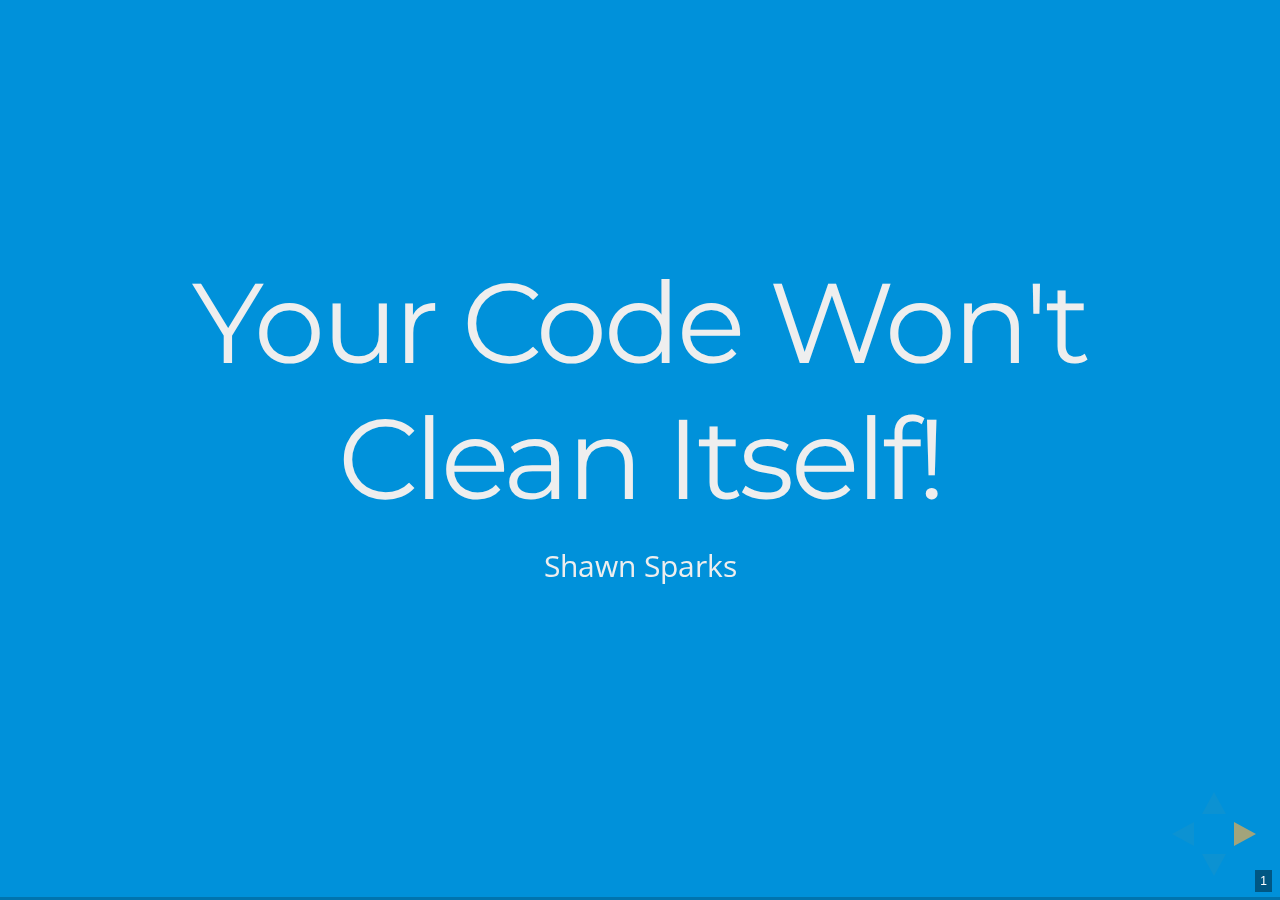
<file: it-forums/index.html>
<!doctype html>
<html lang="en">
    <head>
        <meta charset="utf-8">
        <title>Your Code Won't Clean Itself!</title>
        <meta name="author" content="Shawn Sparks">
        <link rel="stylesheet" href="reveal.js-3.2.0/css/reveal.css">
		<link rel="stylesheet" href="reveal.js-3.2.0/css/theme/night.css" id="theme">
        <!-- Code syntax highlighting -->
		<link rel="stylesheet" href="reveal.js-3.2.0/lib/css/qtcreator_dark.css">
        <style>
            body {
                background: #0091da;
            }

            .reveal pre code {
                max-height: none;
            }
        </style>
    </head>
    <body>
        <div class="reveal">
            <div class="slides">
                <section data-markdown data-separator="\n\n\n">
                    <script type="text/template">
                        # Your Code Won't Clean Itself!

                        Shawn Sparks


                        ## What's Clean Code?
                        <img src="code_quality.jpg">


                        ## What's Clean Code?
                        * Easy to Understand<!-- .element: class="fragment" data-fragment-index="1" -->
                        * Easy to Maintain<!-- .element: class="fragment" data-fragment-index="2" -->
                        * Testable<!-- .element: class="fragment" data-fragment-index="3" -->


                        ## Why Do We Care?
                        * 50-75% Life of Software is Maintenance [<sup>[1]</sup>](http://stackoverflow.com/questions/3477706/development-cost-versus-maintenance-cost)[<sup>[2]</sup>](http://programmers.stackexchange.com/questions/47991/where-is-this-from-originally-80-of-the-lifetime-cost-of-a-piece-of-softwa)
                        * Cost of Rewrites
                        * More time reading than writing (10:1 according to Uncle Bob)


                        ## Clean Code
                        ![mustang car](mustang.jpg)<!-- .element: style="margin-right: 1.0em; width: 48%;" -->
                        ![speed limit sign](speed_limit.png)

                        More like guidelines than rules


                        ### Guiding Questions
                        * Is this adding value?
                        * Will I understand this in 6 months?
                        * Can someone else understand this? (Ask someone else!)


                        ### Topics
                        * Names
                        * Comments
                        * Functions
                        * Conditionals
                        * Design


                        ### Names


                        #### Names
                        * Meaningful
                        * Pronounceable
                        * Enough to be Clear
                        * Nothing More
                        * Magic Literals


                        #### Meaningful Names
                        <pre><code class="JavaScript">
                            // bad
                            let array = [];

                            // good
                            let attendees = [];
                        </code></pre>


                        #### Pronounceable Names
                        <pre><code class="JavaScript">
                            // bad
                            let itFrms = this;

                            // good
                            let itForums = this;
                        </code></pre>


                        #### Concise Names
                        <pre><code class="JavaScript">
                            // bad
                            new GameProcessorComputationEngine();

                            // good
                            new GameEngine();
                        </code></pre>


                        #### Don't Get Fluffy
                        ![fluffy cat](fluffy_cat.jpg "courtesy of http://www.boredpanda.com/fluffy-cats-funny-animal-pics/")<!-- .element: style="max-height: 500px;" -->


                        #### Magic Literals
                        <pre><code class="JavaScript">
                            // magic literal
                            if( capacity === 100 ) {}

                            // good
                            const MAX_CAPACITY = 100;
                            if( capacity === MAX_CAPACITY ) {}
                        </code></pre>


                        ### Comments


                        #### Example 1
                        <pre><code class="JavaScript">
                            // add attendee
                            talk.addAttendee( 'Shawn' );
                        </code></pre>


                        #### Example 2
                        <pre><code class="JavaScript">
                            // add domains
                            template.add( 'google', 'https://www.google.com' );
                            template.add( 'yahoo', 'https://www.yahoo.com' );
                            template.add( 'phone', '555-5555' );
                        </code></pre>


                        #### Comments Gone Wrong
                        * Redundant
                        * Misleading or Out of Date
                        * Adding value?
                        * Do you really understand the problem?


                        #### Alternatives
                        * Better names
                        * Helper functions


                        ### Functions


                        #### Example 1
                        <pre><code class="JavaScript">
                            function takeLunchHour() {
                                prepareLunch();
                                eatLunch();
                            }

                            function prepareLunch() {
                                const bread = cabinets.getItem( 'bread' );
                                const meat = frig.getItem( 'turkey' );
                                const cheese = frig.getItem( 'cheese');
                                const condiment = frig.getItem( 'honey mustard' );
                                const sandwich = bread + meat + cheese + condiment;

                                const plate = cabinets.getItem( 'plate' );
                                plate.hold( sandwich );

                                const pan = sink.getItem( 'pan' );
                                wash( pan );
                                cabinets.addItem( pan );

                                const glass = cabinets.getItem( 'glass' );
                                glass.fill( sink.getWater() );
                            }
                        </code></pre>


                        #### Example 1 - Alternative
                        <pre><code class="JavaScript">
                            function takeLunchHour() {
                                clearSink();
                                prepareLunch();
                                eatLunch();
                            }

                            function clearSink() {
                                const pan = sink.getItem( 'pan' );
                                wash( pan );
                                cabinets.addItem( pan );
                            }

                            function prepareLunch() {
                                const sandwich = makeSandwich();
                                const plate = cabinets.getItem( 'plate' );
                                plate.hold( sandwich );

                                const glass = cabinets.getItem( 'glass' );
                                glass.fill( sink.getWater() );
                            }

                            function makeSandwich() {
                                const bread = cabinets.getItem( 'bread' );
                                const meat = frig.getItem( 'turkey' );
                                const cheese = frig.getItem( 'cheese');
                                const condiment = frig.getItem( 'honey mustard' );
                                const sandwich = bread + meat + cheese + condiment;
                                return sandwich;
                            }
                        </code></pre>


                        #### Example 2
                        <pre><code class="JavaScript">
                            function getOutput( phone, apiKey ) {
                                const errors = validateInputs( phone, apiKey );
                                if( errors ) {
                                    return new ErrorResponse();
                                }

                                trackUsage( apiKey );

                                return addVariablesToTemplate( phone );
                            }

                            function addVariablesToTemplate( phone ) {
                                const variables = new Map();
                                variables.add( 'google', 'https://www.google.com' );
                                variables.add( 'phone', phone );

                                try {
                                    const output = template.render( variables );
                                    return new SuccessResponse( output );
                                }
                                catch( error ) {
                                    return new ErrorResponse();
                                }
                            }
                        </code></pre>


                        #### Example 2 - Alternative
                        <pre><code class="JavaScript">
                            function getOutput( phone, apiKey ) {
                                const errors = validateInputs( phone, apiKey );
                                if( errors ) {
                                    return new ErrorResponse();
                                }

                                trackUsage( apiKey );

                                try {
                                    var output = processTemplate( phone );
                                    return new SuccessResponse( output );
                                }
                                catch( error ) {
                                    return new ErrorResponse( error );
                                }
                            }

                            function processTemplate( phone ) {
                                const variables = new Map();
                                variables.add( 'google', 'https://www.google.com' );
                                variables.add( 'phone', phone );

                                return template.render( variables );
                            }
                        </code></pre>


                        #### Length
                        * < 10 LOC
                        * [Function Decomposition](https://en.wikipedia.org/wiki/Decomposition_(computer_science&#41;)
                        * Helper Methods


                        #### Number of Parameters
                        * < 4
                        * [Builder Pattern](https://en.wikipedia.org/wiki/Builder_pattern)
                        * [Command Pattern](https://en.wikipedia.org/wiki/Command_pattern)


                        #### Do One Thing!
                        * [Single Responsibility Principle](https://en.wikipedia.org/wiki/Single_responsibility_principle)


                        #### DRY
                        * [Don't Repeat Yourself](https://en.wikipedia.org/wiki/Don%27t_repeat_yourself)


                        ### Conditionals


                        #### Example 1
                        <pre><code class="JavaScript">
                            const MAX_CAPACITY = 100;

                            function isMaxCapacity( capacity ) {
                                if( capacity === MAX_CAPACITY ) {
                                    return true;
                                }
                                else {
                                    return false;
                                }
                            }
                        </code></pre>

                        #### Alternative
                        <pre><code class="JavaScript">
                            const MAX_CAPACITY = 100;

                            function isMaxCapacity( capacity ) {
                                return capacity === MAX_CAPACITY;
                            }
                        </code></pre>


                        #### Example 2
                        <pre><code class="JavaScript">
                            if( (value !== null && value > 1000) || vipStatus ) {
                                //TODO do something
                            }
                        </code></pre>

                        #### Alternative
                        <pre><code class="JavaScript">
                            if( isPreferred() ) {
                                //TODO do something
                            }

                            function isPreferred() {
                                return (value !== null && value > 1000 ) || vipStatus;
                            }
                        </code></pre>


                        #### A Step Further
                        <pre><code class="JavaScript">
                            if( isPreferred() ) {
                                //TODO do something
                            }

                            function isPreferred() {
                                return hasLargeValue() || vipStatus;
                            }

                            function hasLargeValue() {
                                return value !== null && value > 1000;
                            }
                        </code></pre>


                        #### Example 3
                        <pre><code class="JavaScript">
                            if( command === 'run' ) {
                                run();
                            }
                            else if( command === 'pass' ) {
                                pass();
                            }
                        </code></pre>

                        #### Alternative
                        <pre><code class="JavaScript">
                            const commands = {
                                run: run,
                                pass: pass
                            };
                            commands[command]();
                        </code></pre>


                        #### Conditionals Recap
                        * Needed?
                        * Move complex rules to named functions


                        ### Design


                        #### Design
                        * Limit code mutability
                        * Limit scope


                        ## How to Keep Code Clean?


                        ### Boyscout Rule
                        "Leave the code cleaner than you found it"


                        ### Code Review
                        * Ask someone what they think
                        * Pull requests


                        ### Automated Tools
                        * Java
                            * Checkstyle
                            * PMD
                            * FindBugs
                        * JavaScript
                            * eslint
                        * Sonar


                        ### Eslint Rules
                        * no-magic-numbers
                        * no-unused-vars
                        * max-depth
                        * max-lines
                        * max-params
                        * max-statements
                        * comma-spacing
                        * [And more!](http://eslint.org/docs/rules/)


                        ## Summary
                        * Names Matter
                        * Functions should be short
                        * Functions should do one thing
                        * Boyscout Rule


                        ## References
                        ![clean code book](clean_code.jpg)<!-- .element: style="max-height: 400px;" -->

                        [Clean Code by Robert C. Martin](http://www.amazon.com/Clean-Code-Handbook-Software-Craftsmanship/dp/0132350882)


                        ## Additional Good Sources
                        * Martin Fowler
                            * [martinfowler.com](http://martinfowler.com)
                            * [@martinfowler](https://twitter.com/martinfowler)
                        * Uncle Bob (Robert C. Martin) - [@unclebobmartin](https://twitter.com/unclebobmartin)
                        * Kent Beck - [@KentBeck](https://twitter.com/KentBeck)
                        * [Design Patterns](http://www.amazon.com/Design-Patterns-Elements-Reusable-Object-Oriented/dp/0201633612) "Gang of Four Book"


                        ## Questions?
                    </script>
                </section>
            </div>
        </div>

        <script src="reveal.js-3.2.0/lib/js/head.min.js"></script>
        <script src="reveal.js-3.2.0/js/reveal.js"></script>
        <script type="text/javascript">
            Reveal.initialize(
                {
                    history: true,
                    minScale: 1,
                    maxScale: 1,
                    slideNumber: true,
                    dependencies: [
                        { src: 'reveal.js-3.2.0/plugin/markdown/marked.js' },
                        { src: 'reveal.js-3.2.0/plugin/markdown/markdown.js' },
                        {
                            src: 'reveal.js-3.2.0/plugin/highlight/highlight.js',
                            async: true,
                            callback: function() { hljs.initHighlightingOnLoad(); }
                        },
                        { src: 'reveal.js-3.2.0/plugin/zoom-js/zoom.js', async: true }
                    ]
                }
            );
        </script>
    </body>
</html>
</file>
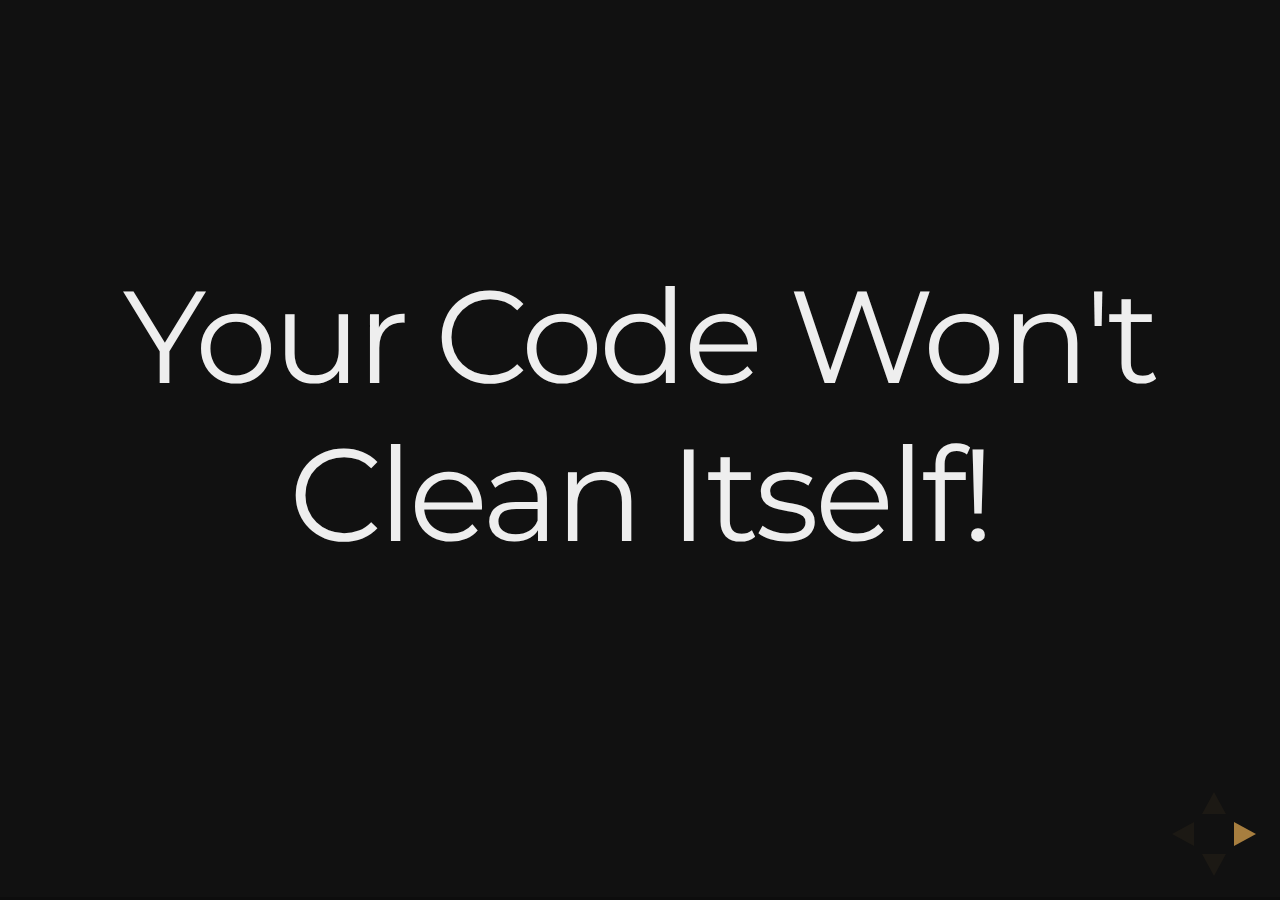
<file: prairie-code/index.html>
<!doctype html>
<html lang="en">
    <head>
        <meta charset="utf-8">
        <title>Your Code Won't Clean Itself!</title>
        <meta name="author" content="Shawn Sparks">
        <link rel="stylesheet" href="reveal.js-3.2.0/css/reveal.css">
		<link rel="stylesheet" href="reveal.js-3.2.0/css/theme/night.css" id="theme">
        <!-- Code syntax highlighting -->
		<link rel="stylesheet" href="reveal.js-3.2.0/lib/css/qtcreator_dark.css">
        <style>
            .reveal pre code {
                max-height: none;
            }
        </style>
    </head>
    <body>
        <div class="reveal">
            <div class="slides">
                <section data-markdown data-separator="\n\n\n">
                    <script type="text/template">
                        # Your Code Won't Clean Itself!


                        ## Who Am I?
                        Shawn Sparks<br/>
                        [@marshmellow1328](https://twitter.com/marshmellow1328)<br/>
                        https://github.com/marshmellow1328

                        https://marshmellow1328.github.io/clean-code/


                        ### My Formal Background
                        * UNI Graduate 2009
                            * Computer Science
                            * History
                        * Principal Financial Group
                            * Java Developer
                            * Architect


                        ### My Fun Background
                        * LAMP Past
                        * Docker + MEAN Stack
                        * Hackathons


                        ## What's Clean Code?
                        <img src="code_quality.jpg">


                        ## What's Clean Code?
                        * Easy to Understand<!-- .element: class="fragment" data-fragment-index="1" -->
                        * Easy to Maintain<!-- .element: class="fragment" data-fragment-index="2" -->
                        * Testable<!-- .element: class="fragment" data-fragment-index="3" -->


                        ## Why Do We Care?
                        * 50-75% Life of Software is Maintenance [<sup>[1]</sup>](http://stackoverflow.com/questions/3477706/development-cost-versus-maintenance-cost)[<sup>[2]</sup>](http://programmers.stackexchange.com/questions/47991/where-is-this-from-originally-80-of-the-lifetime-cost-of-a-piece-of-softwa)
                        * Cost of Rewrites
                        * More time reading than writing (10:1 according to Uncle Bob)


                        ## Clean Code
                        ![mustang car](mustang.jpg)<!-- .element: style="margin-right: 1.0em; width: 48%;" -->
                        ![speed limit sign](speed_limit.png)

                        More like guidelines than rules


                        ### Guiding Questions
                        * Is this adding value?
                        * Will I understand this in 6 months?
                        * Can someone else understand this? (Ask someone else!)


                        ### Topics
                        * Names
                        * Comments
                        * Functions
                        * Conditionals
                        * Design


                        ### Names


                        #### Names
                        * Meaningful
                        * Pronounceable
                        * Enough to be Clear
                        * Nothing More
                        * Magic Literals


                        #### Meaningful Names
                        <pre><code class="JavaScript">
                            // bad
                            let arr = [];

                            // good
                            let attendees = [];
                        </code></pre>


                        #### Pronounceable Names
                        <pre><code class="JavaScript">
                            // bad
                            let prrCdTlk = this;

                            // good
                            let prairieCodeTalk = this;
                        </code></pre>


                        #### Concise Names
                        <pre><code class="JavaScript">
                            // bad
                            new GameProcessorComputationEngine();

                            // good
                            new GameEngine();
                        </code></pre>


                        #### Don't Get Fluffy
                        ![fluffy cat](fluffy_cat.jpg "courtesy of http://www.boredpanda.com/fluffy-cats-funny-animal-pics/")


                        #### Magic Literals
                        <pre><code class="JavaScript">
                            // magic literal
                            if( capacity === 100 ) {}

                            // good
                            let MAX_CAPACITY = 100;
                            if( capacity === MAX_CAPACITY ) {}
                        </code></pre>


                        ### Comments


                        #### Example 1
                        <pre><code class="JavaScript">
                            // add attendee
                            talk.addAttendee( 'Shawn' );
                        </code></pre>


                        #### Example 2
                        <pre><code class="JavaScript">
                            // add domains
                            template.add( 'google', 'https://www.google.com' );
                            template.add( 'yahoo', 'https://www.yahoo.com' );
                            template.add( 'phone', '555-5555' );
                        </code></pre>


                        #### Comments Gone Wrong
                        * Redundant
                        * Misleading or Out of Date
                        * Adding value?
                        * Do you really understand the problem?


                        #### Alternatives
                        * Better names
                        * Helper functions


                        ### Functions


                        #### Example 1
                        <pre><code class="JavaScript">
                            function takeLunchHour() {
                                prepareLunch();
                                eatLunch();
                            }

                            function prepareLunch() {
                                var bread = cabinets.getItem( 'bread' );
                                var meat = frig.getItem( 'turkey' );
                                var cheese = frig.getItem( 'cheese');
                                var condiment = frig.getItem( 'honey mustard' );
                                var sandwich = bread + meat + cheese + condiment;

                                var plate = cabinets.getItem( 'plate' );
                                plate.hold( sandwich );

                                var pan = sink.getItem( 'pan' );
                                wash( pan );
                                cabinets.addItem( pan );

                                var glass = cabinets.getItem( 'glass' );
                                glass.fill( sink.getWater() );
                            }
                        </code></pre>


                        #### Example 1 - Alternative
                        <pre><code class="JavaScript">
                            function takeLunchHour() {
                                clearSink();
                                prepareLunch();
                                eatLunch();
                            }

                            function clearSink() {
                                var pan = sink.getItem( 'pan' );
                                wash( pan );
                                cabinets.addItem( pan );
                            }

                            function prepareLunch() {
                                var sandwich = makeSandwich();
                                var plate = cabinets.getItem( 'plate' );
                                plate.hold( sandwich );

                                var glass = cabinets.getItem( 'glass' );
                                glass.fill( sink.getWater() );
                            }

                            function makeSandwich() {
                                var bread = cabinets.getItem( 'bread' );
                                var meat = frig.getItem( 'turkey' );
                                var cheese = frig.getItem( 'cheese');
                                var condiment = frig.getItem( 'honey mustard' );
                                var sandwich = bread + meat + cheese + condiment;
                                return sandwich;
                            }
                        </code></pre>


                        #### Example 2
                        <pre><code class="JavaScript">
                            function getOutput( phone, apiKey ) {
                                var errors = validateInputs( phone, apiKey );
                                if( errors ) {
                                    return new ErrorResponse();
                                }

                                trackUsage( apiKey );

                                return addVariablesToTemplate( phone );
                            }

                            function addVariablesToTemplate( phone ) {
                                var variables = new Map();
                                variables.add( 'google', 'https://www.google.com' );
                                variables.add( 'phone', phone );

                                try {
                                    var output = template.render( variables );
                                    return new SuccessResponse( output );
                                }
                                catch( error ) {
                                    return new ErrorResponse();
                                }
                            }
                        </code></pre>


                        #### Example 2 - Alternative
                        <pre><code class="JavaScript">
                            function getOutput( phone, apiKey ) {
                                var errors = validateInputs( phone, apiKey );
                                if( errors ) {
                                    return new ErrorResponse();
                                }

                                trackUsage( apiKey );

                                try {
                                    var output = processTemplate( phone );
                                    return new SuccessResponse( output );
                                }
                                catch( error ) {
                                    return new ErrorResponse( error );
                                }
                            }

                            function processTemplate( phone ) {
                                var variables = new Map();
                                variables.add( 'google', 'https://www.google.com' );
                                variables.add( 'phone', phone );

                                return template.render( variables );
                            }
                        </code></pre>


                        #### Length
                        * < 10 LOC
                        * [Function Decomposition](https://en.wikipedia.org/wiki/Decomposition_(computer_science&#41;)
                        * Helper Methods


                        #### Number of Parameters
                        * < 4
                        * [Builder Pattern](https://en.wikipedia.org/wiki/Builder_pattern)
                        * [Command Pattern](https://en.wikipedia.org/wiki/Command_pattern)


                        #### Do One Thing!
                        * [Single Responsibility Principle](https://en.wikipedia.org/wiki/Single_responsibility_principle)


                        #### DRY
                        * [Don't Repeat Yourself](https://en.wikipedia.org/wiki/Don%27t_repeat_yourself)


                        ### Conditionals


                        #### Example 1
                        <pre><code class="JavaScript">
                            const MAX_CAPACITY = 100;

                            function isMaxCapacity( capacity ) {
                                if( capacity === MAX_CAPACITY ) {
                                    return true;
                                }
                                else {
                                    return false;
                                }
                            }
                        </code></pre>

                        #### Alternative
                        <pre><code class="JavaScript">
                            const MAX_CAPACITY = 100;

                            function isMaxCapacity( capacity ) {
                                return capacity === MAX_CAPACITY;
                            }
                        </code></pre>


                        #### Example 2
                        <pre><code class="JavaScript">
                            if( (value !== null && value > 1000) || vipStatus ) {
                                //TODO do something
                            }
                        </code></pre>

                        #### Alternative
                        <pre><code class="JavaScript">
                            if( isPreferred() ) {
                                //TODO do something
                            }

                            function isPreferred() {
                                return (value !== null && value > 1000 ) || vipStatus;
                            }
                        </code></pre>

                        #### Another Alternative
                        <pre><code class="JavaScript">
                            if( isPreferred() ) {
                                //TODO do something
                            }

                            function isPreferred() {
                                return hasLargeValue() || vipStatus;
                            }

                            function hasLargeValue() {
                                return value !== null && value > 1000;
                            }
                        </code></pre>


                        #### Example 3
                        <pre><code class="JavaScript">
                            if( command === 'run' ) {
                                run();
                            }
                            else if( command === 'pass' ) {
                                pass();
                            }
                        </code></pre>

                        #### Alternative
                        <pre><code class="JavaScript">
                            let commands = {
                                run: run,
                                pass: pass
                            };
                            commands[command]();
                        </code></pre>


                        #### Conditionals Recap
                        * Needed?
                        * Move complex rules to named functions


                        ### Design


                        #### Design
                        * Limit code mutability
                        * Limit scope


                        ## How to Keep Code Clean?


                        ### Boyscout Rule
                        "Leave the code cleaner than you found it"


                        ### Code Review
                        * Ask someone what they think
                        * Pull requests


                        ### Automated Tools
                        * Java
                            * Checkstyle
                            * PMD
                            * FindBugs
                        * JavaScript
                            * eslint
                        * Sonar


                        ### Eslint Rules
                        * no-magic-numbers
                        * no-unused-vars
                        * max-depth
                        * max-lines
                        * max-params
                        * max-statements
                        * comma-spacing
                        * [And more!](http://eslint.org/docs/rules/)


                        ## Summary
                        * Names Matter
                        * Functions should be short
                        * Functions should do one thing
                        * Boyscout Rule


                        ## References
                        <img src="clean_code.jpg"><br>
                        [Clean Code by Robert C. Martin](http://www.amazon.com/Clean-Code-Handbook-Software-Craftsmanship/dp/0132350882)


                        ## Additional Good Sources
                        * Martin Fowler
                            * [martinfowler.com](http://martinfowler.com)
                            * [@martinfowler](https://twitter.com/martinfowler)
                        * Uncle Bob (Robert C. Martin) - [@unclebobmartin](https://twitter.com/unclebobmartin)
                        * Kent Beck - [@KentBeck](https://twitter.com/KentBeck)
                        * [Design Patterns](http://www.amazon.com/Design-Patterns-Elements-Reusable-Object-Oriented/dp/0201633612) "Gang of Four Book"


                        ## Questions?
                    </script>
                </section>
            </div>
        </div>

        <script src="reveal.js-3.2.0/lib/js/head.min.js"></script>
        <script src="reveal.js-3.2.0/js/reveal.js"></script>
        <script type="text/javascript">
            Reveal.initialize(
                {
                    history: true,
                    dependencies: [
                        { src: 'reveal.js-3.2.0/plugin/markdown/marked.js' },
                        { src: 'reveal.js-3.2.0/plugin/markdown/markdown.js' },
                        {
                            src: 'reveal.js-3.2.0/plugin/highlight/highlight.js',
                            async: true,
                            callback: function() { hljs.initHighlightingOnLoad(); }
                        }
                    ]
                }
            );
        </script>
    </body>
</html>
</file>
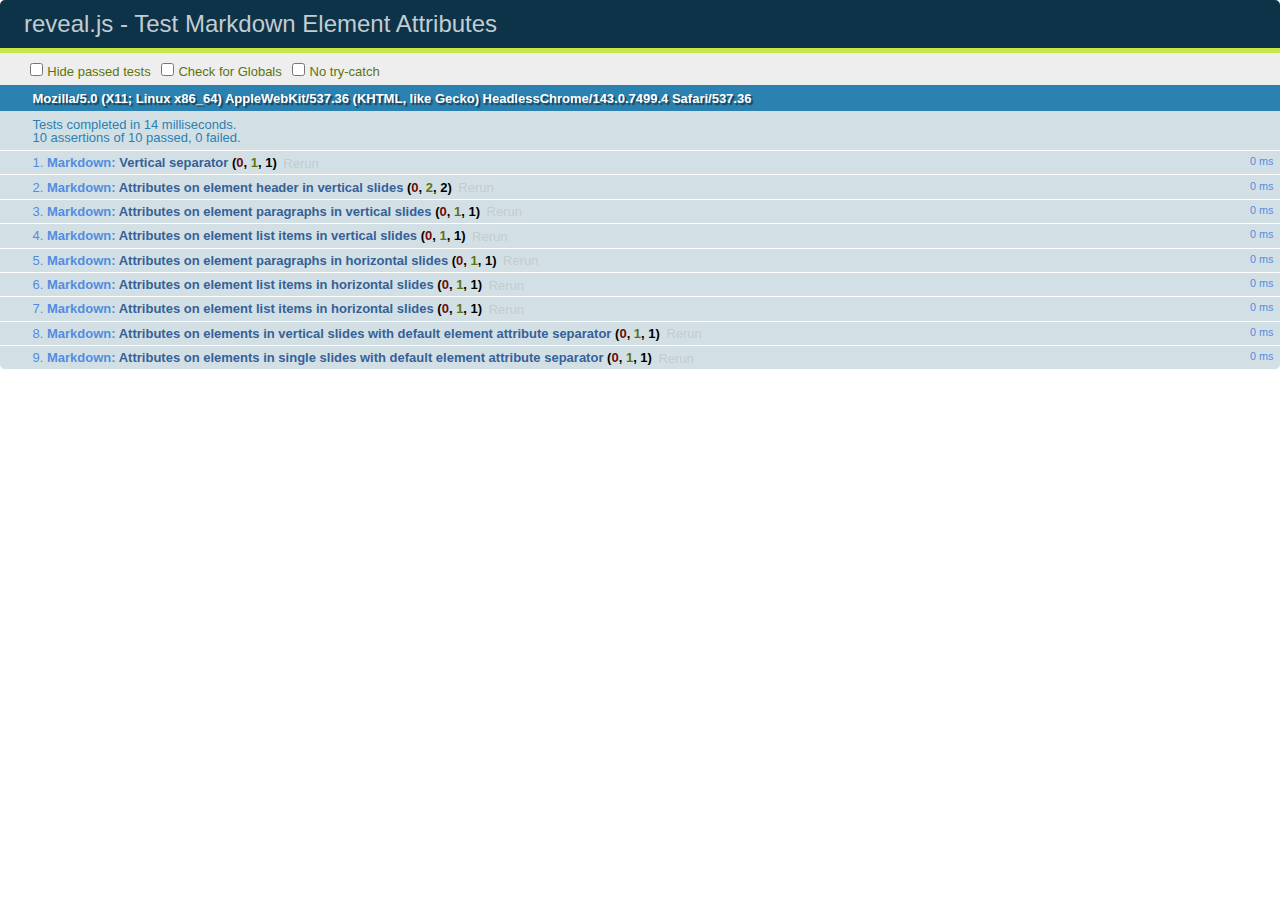
<file: reveal.js-3.2.0/test/test-markdown-element-attributes.html>
<!doctype html>
<html lang="en">

	<head>
		<meta charset="utf-8">

		<title>reveal.js - Test Markdown Element Attributes</title>

		<link rel="stylesheet" href="../css/reveal.css">
		<link rel="stylesheet" href="qunit-1.12.0.css">
	</head>

	<body style="overflow: auto;">

		<div id="qunit"></div>
		<div id="qunit-fixture"></div>

		<div class="reveal" style="display: none;">

			<div class="slides">

				<!-- <section data-markdown="example.md" data-separator="^\n\n\n" data-separator-vertical="^\n\n"></section> -->

				<!-- Slides are separated by newline + three dashes + newline, vertical slides identical but two dashes -->
				<section data-markdown data-separator="^\n---\n$" data-separator-vertical="^\n--\n$" data-element-attributes="{_\s*?([^}]+?)}">>
					<script type="text/template">
						## Slide 1.1
						<!-- {_class="fragment fade-out" data-fragment-index="1"} -->

						--

						## Slide 1.2
						<!-- {_class="fragment shrink"} -->

						Paragraph 1
						<!-- {_class="fragment grow"} -->

						Paragraph 2
						<!-- {_class="fragment grow"} -->

						- list item 1 <!-- {_class="fragment grow"} -->
						- list item 2 <!-- {_class="fragment grow"} -->
						- list item 3 <!-- {_class="fragment grow"} -->


						---

						## Slide 2


						Paragraph 1.2  
						multi-line <!-- {_class="fragment highlight-red"} -->

						Paragraph 2.2 <!-- {_class="fragment highlight-red"} -->

						Paragraph 2.3 <!-- {_class="fragment highlight-red"} -->

						Paragraph 2.4 <!-- {_class="fragment highlight-red"} -->

						- list item 1 <!-- {_class="fragment highlight-green"} -->
						- list item 2<!-- {_class="fragment highlight-green"} -->
						- list item 3<!-- {_class="fragment highlight-green"} -->
						- list item 4
						<!-- {_class="fragment highlight-green"} -->
						- list item 5<!-- {_class="fragment highlight-green"} -->

						Test

						![Example Picture](examples/assets/image2.png)
						<!-- {_class="reveal stretch"} -->

					</script>
				</section>



				<section 	data-markdown data-separator="^\n\n\n"
									data-separator-vertical="^\n\n"
									data-separator-notes="^Note:"
									data-charset="utf-8">
					<script type="text/template">
						# Test attributes in Markdown with default separator
						## Slide 1 Def <!-- .element: class="fragment highlight-red" data-fragment-index="1" -->


						## Slide 2 Def
						<!-- .element: class="fragment highlight-red" -->

					</script>
				</section>

				<section data-markdown>
				  <script type="text/template">
					## Hello world
					A paragraph
					<!-- .element: class="fragment highlight-blue" -->
				  </script>
				</section>

				<section data-markdown>
				  <script type="text/template">
					## Hello world

					Multiple  
					Line
					<!-- .element: class="fragment highlight-blue" -->
				  </script>
				</section>

				<section data-markdown>
				  <script type="text/template">
					## Hello world

					Test<!-- .element: class="fragment highlight-blue" -->

					More Test
				  </script>
				</section>


			</div>

		</div>

		<script src="../lib/js/head.min.js"></script>
		<script src="../js/reveal.js"></script>
		<script src="../plugin/markdown/marked.js"></script>
		<script src="../plugin/markdown/markdown.js"></script>
		<script src="qunit-1.12.0.js"></script>

		<script src="test-markdown-element-attributes.js"></script>

	</body>
</html>
</file>
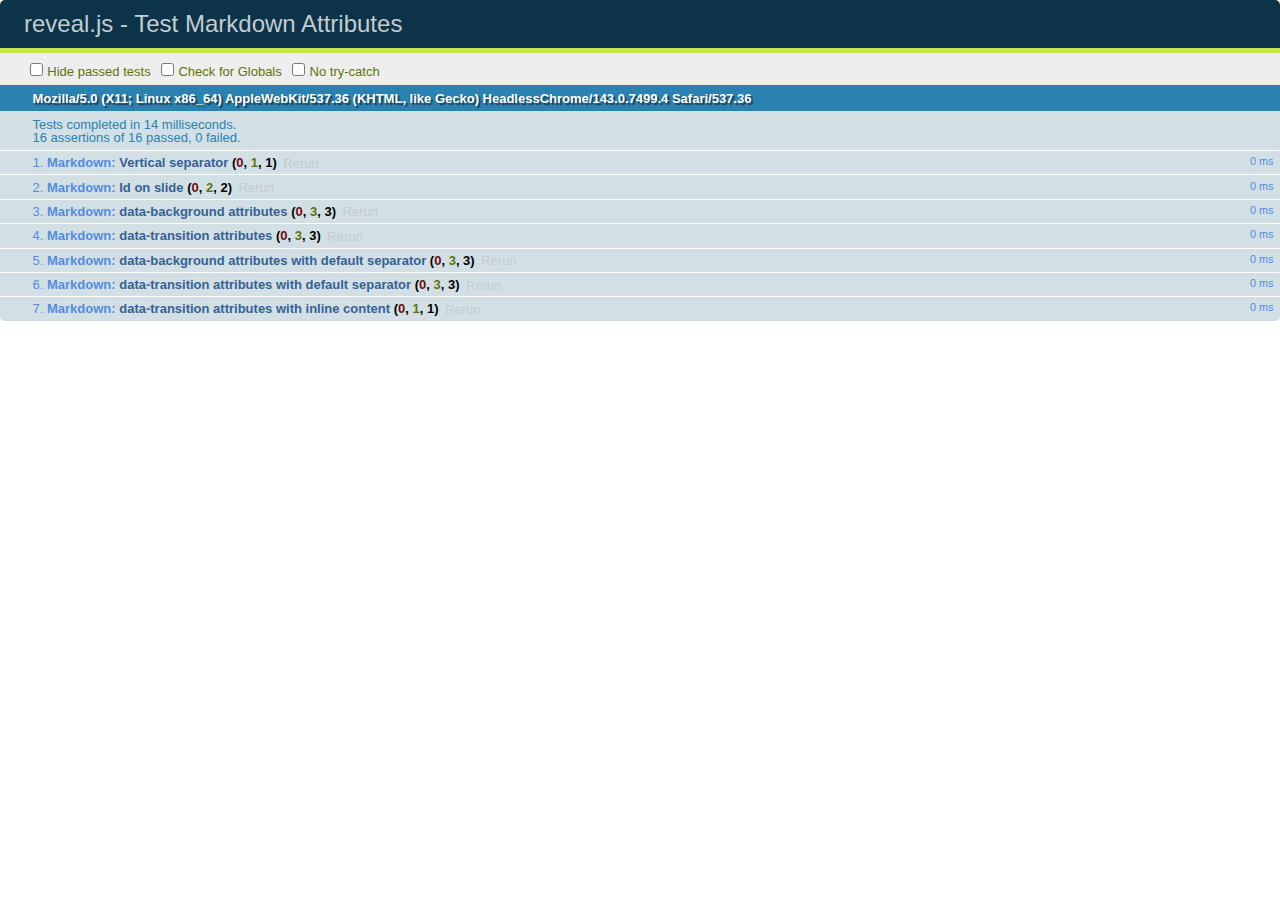
<file: reveal.js-3.2.0/test/test-markdown-slide-attributes.html>
<!doctype html>
<html lang="en">

	<head>
		<meta charset="utf-8">

		<title>reveal.js - Test Markdown Attributes</title>

		<link rel="stylesheet" href="../css/reveal.css">
		<link rel="stylesheet" href="qunit-1.12.0.css">
	</head>

	<body style="overflow: auto;">

		<div id="qunit"></div>
		<div id="qunit-fixture"></div>

		<div class="reveal" style="display: none;">

			<div class="slides">

				<!-- <section data-markdown="example.md" data-separator="^\n\n\n" data-separator-vertical="^\n\n"></section> -->

				<!-- Slides are separated by three lines, vertical slides by two lines, attributes are one any line starting with (spaces and) two dashes -->
				<section 	data-markdown data-separator="^\n\n\n"
									data-separator-vertical="^\n\n"
									data-separator-notes="^Note:"
									data-attributes="--\s(.*?)$"
									data-charset="utf-8">
					<script type="text/template">
						# Test attributes in Markdown
						## Slide 1



						## Slide 2
						<!-- -- id="slide2" data-transition="zoom" data-background="#A0C66B" -->


						## Slide 2.1
						<!-- -- data-background="#ff0000" data-transition="fade" -->


						## Slide 2.2
						[Link to Slide2](#/slide2)



						## Slide 3
						<!-- -- data-transition="zoom" data-background="#C6916B" -->



						## Slide 4
					</script>
				</section>

				<section 	data-markdown data-separator="^\n\n\n"
									data-separator-vertical="^\n\n"
									data-separator-notes="^Note:"
									data-charset="utf-8">
					<script type="text/template">
						# Test attributes in Markdown with default separator
						## Slide 1 Def



						## Slide 2 Def
						<!-- .slide: id="slide2def" data-transition="concave" data-background="#A7C66B" -->


						## Slide 2.1 Def
						<!-- .slide: data-background="#f70000" data-transition="page" -->


						## Slide 2.2 Def
						[Link to Slide2](#/slide2def)



						## Slide 3 Def
						<!-- .slide: data-transition="concave" data-background="#C7916B" -->



						## Slide 4
					</script>
				</section>

				<section data-markdown>
					<script type="text/template">
						<!-- .slide: data-background="#ff0000" -->
						## Hello world
					</script>
				</section>

				<section data-markdown>
					<script type="text/template">
						## Hello world
						<!-- .slide: data-background="#ff0000" -->
					</script>
				</section>

				<section data-markdown>
					<script type="text/template">
						## Hello world

						Test
						<!-- .slide: data-background="#ff0000" -->

						More Test
					</script>
				</section>

			</div>

		</div>

		<script src="../lib/js/head.min.js"></script>
		<script src="../js/reveal.js"></script>
		<script src="../plugin/markdown/marked.js"></script>
		<script src="../plugin/markdown/markdown.js"></script>
		<script src="qunit-1.12.0.js"></script>

		<script src="test-markdown-slide-attributes.js"></script>

	</body>
</html>
</file>
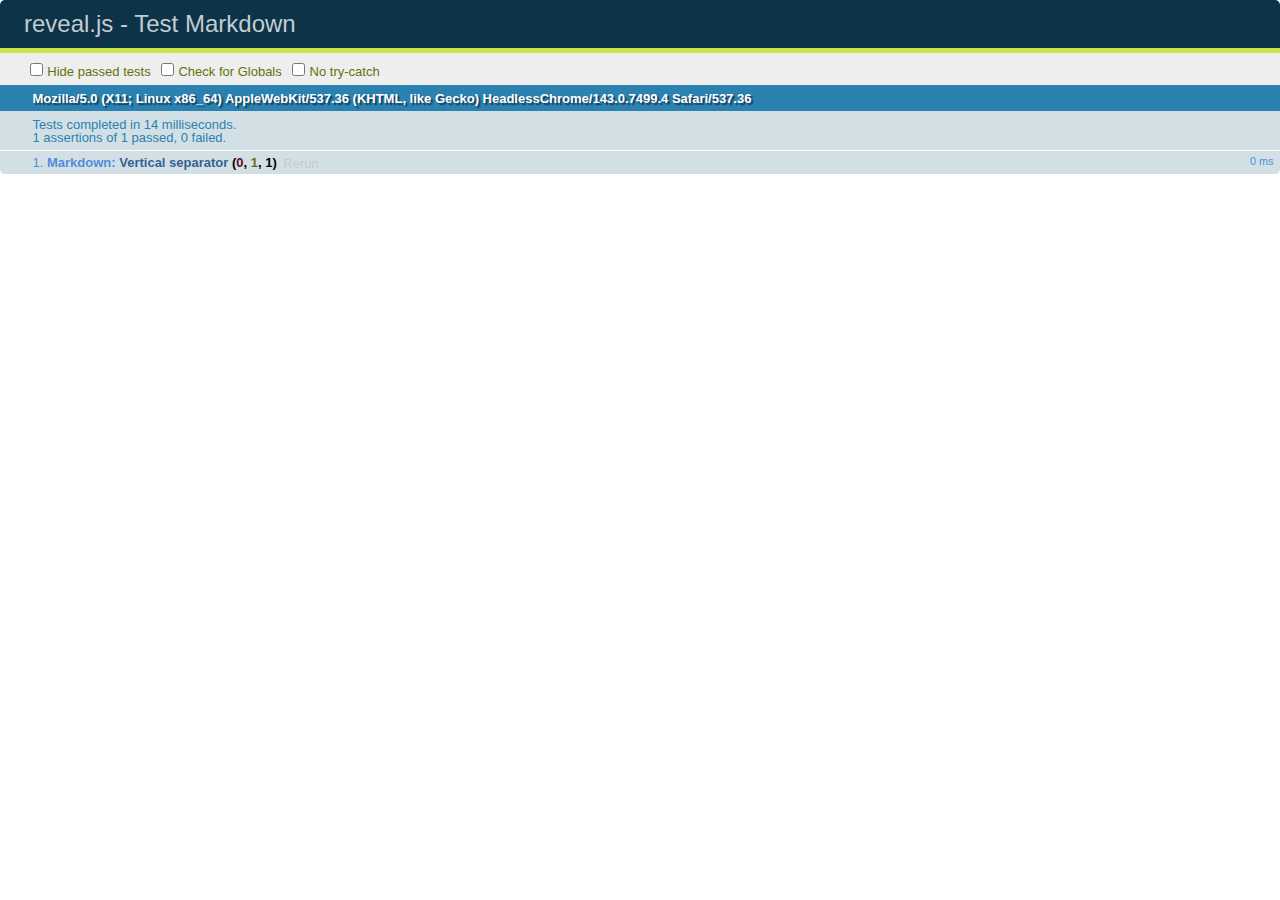
<file: reveal.js-3.2.0/test/test-markdown.html>
<!doctype html>
<html lang="en">

	<head>
		<meta charset="utf-8">

		<title>reveal.js - Test Markdown</title>

		<link rel="stylesheet" href="../css/reveal.css">
		<link rel="stylesheet" href="qunit-1.12.0.css">
	</head>

	<body style="overflow: auto;">

		<div id="qunit"></div>
  		<div id="qunit-fixture"></div>

		<div class="reveal" style="display: none;">

			<div class="slides">

				<!-- <section data-markdown="example.md" data-separator="^\n\n\n" data-separator-vertical="^\n\n"></section> -->

				<!-- Slides are separated by newline + three dashes + newline, vertical slides identical but two dashes -->
				<section data-markdown data-separator="^\n---\n$" data-separator-vertical="^\n--\n$">
					<script type="text/template">
						## Slide 1.1

						--

						## Slide 1.2

						---

						## Slide 2
					</script>
				</section>

			</div>

		</div>

		<script src="../lib/js/head.min.js"></script>
		<script src="../js/reveal.js"></script>
		<script src="../plugin/markdown/marked.js"></script>
		<script src="../plugin/markdown/markdown.js"></script>
		<script src="qunit-1.12.0.js"></script>

		<script src="test-markdown.js"></script>

	</body>
</html>
</file>
<file: it-forums/reveal.js-3.2.0/css/theme/night.css>
/**
 * Black theme for reveal.js.
 *
 * Copyright (C) 2011-2012 Hakim El Hattab, http://hakim.se
 */
@import url(https://fonts.googleapis.com/css?family=Montserrat:700);
@import url(https://fonts.googleapis.com/css?family=Open+Sans:400,700,400italic,700italic);
/*********************************************
 * GLOBAL STYLES
 *********************************************/
body {
  background: #111;
  background-color: #111; }

.reveal {
  font-family: "Open Sans", sans-serif;
  font-size: 30px;
  font-weight: normal;
  color: #eee; }

::selection {
  color: #fff;
  background: #e7ad52;
  text-shadow: none; }

.reveal .slides > section,
.reveal .slides > section > section {
  line-height: 1.3;
  font-weight: inherit; }

/*********************************************
 * HEADERS
 *********************************************/
.reveal h1,
.reveal h2,
.reveal h3,
.reveal h4,
.reveal h5,
.reveal h6 {
  margin: 0 0 20px 0;
  color: #eee;
  font-family: "Montserrat", Impact, sans-serif;
  font-weight: normal;
  line-height: 1.2;
  letter-spacing: -0.03em;
  text-transform: none;
  text-shadow: none;
  word-wrap: break-word; }

.reveal h1 {
  font-size: 3.77em; }

.reveal h2 {
  font-size: 2.11em; }

.reveal h3 {
  font-size: 1.55em; }

.reveal h4 {
  font-size: 1em; }

.reveal h1 {
  text-shadow: none; }

/*********************************************
 * OTHER
 *********************************************/
.reveal p {
  margin: 20px 0;
  line-height: 1.3; }

/* Ensure certain elements are never larger than the slide itself */
.reveal img,
.reveal video,
.reveal iframe {
  max-width: 95%;
  max-height: 95%; }

.reveal strong,
.reveal b {
  font-weight: bold; }

.reveal em {
  font-style: italic; }

.reveal ol,
.reveal dl,
.reveal ul {
  display: inline-block;
  text-align: left;
  margin: 0 0 0 1em; }

.reveal ol {
  list-style-type: decimal; }

.reveal ul {
  list-style-type: disc; }

.reveal ul ul {
  list-style-type: square; }

.reveal ul ul ul {
  list-style-type: circle; }

.reveal ul ul,
.reveal ul ol,
.reveal ol ol,
.reveal ol ul {
  display: block;
  margin-left: 40px; }

.reveal dt {
  font-weight: bold; }

.reveal dd {
  margin-left: 40px; }

.reveal q,
.reveal blockquote {
  quotes: none; }

.reveal blockquote {
  display: block;
  position: relative;
  width: 70%;
  margin: 20px auto;
  padding: 5px;
  font-style: italic;
  background: rgba(255, 255, 255, 0.05);
  box-shadow: 0px 0px 2px rgba(0, 0, 0, 0.2); }

.reveal blockquote p:first-child,
.reveal blockquote p:last-child {
  display: inline-block; }

.reveal q {
  font-style: italic; }

.reveal pre {
  display: block;
  position: relative;
  width: 90%;
  margin: 20px auto;
  text-align: left;
  font-size: 0.55em;
  font-family: monospace;
  line-height: 1.2em;
  word-wrap: break-word;
  box-shadow: 0px 0px 6px rgba(0, 0, 0, 0.3); }

.reveal code {
  font-family: monospace; }

.reveal pre code {
  display: block;
  padding: 5px;
  overflow: auto;
  max-height: 400px;
  word-wrap: normal; }

.reveal table {
  margin: auto;
  border-collapse: collapse;
  border-spacing: 0; }

.reveal table th {
  font-weight: bold; }

.reveal table th,
.reveal table td {
  text-align: left;
  padding: 0.2em 0.5em 0.2em 0.5em;
  border-bottom: 1px solid; }

.reveal table th[align="center"],
.reveal table td[align="center"] {
  text-align: center; }

.reveal table th[align="right"],
.reveal table td[align="right"] {
  text-align: right; }

.reveal table tr:last-child td {
  border-bottom: none; }

.reveal sup {
  vertical-align: super; }

.reveal sub {
  vertical-align: sub; }

.reveal small {
  display: inline-block;
  font-size: 0.6em;
  line-height: 1.2em;
  vertical-align: top; }

.reveal small * {
  vertical-align: top; }

/*********************************************
 * LINKS
 *********************************************/
.reveal a {
  color: #e7ad52;
  text-decoration: none;
  -webkit-transition: color 0.15s ease;
  -moz-transition: color 0.15s ease;
  transition: color 0.15s ease; }

.reveal a:hover {
  color: #f3d7ac;
  text-shadow: none;
  border: none; }

.reveal .roll span:after {
  color: #fff;
  background: #d08a1d; }

/*********************************************
 * IMAGES
 *********************************************/
.reveal section img {
  margin: 15px 0px;
  background: rgba(255, 255, 255, 0.12);
  border: 4px solid #eee;
  box-shadow: 0 0 10px rgba(0, 0, 0, 0.15); }

.reveal section img.plain {
  border: 0;
  box-shadow: none; }

.reveal a img {
  -webkit-transition: all 0.15s linear;
  -moz-transition: all 0.15s linear;
  transition: all 0.15s linear; }

.reveal a:hover img {
  background: rgba(255, 255, 255, 0.2);
  border-color: #e7ad52;
  box-shadow: 0 0 20px rgba(0, 0, 0, 0.55); }

/*********************************************
 * NAVIGATION CONTROLS
 *********************************************/
.reveal .controls .navigate-left,
.reveal .controls .navigate-left.enabled {
  border-right-color: #e7ad52; }

.reveal .controls .navigate-right,
.reveal .controls .navigate-right.enabled {
  border-left-color: #e7ad52; }

.reveal .controls .navigate-up,
.reveal .controls .navigate-up.enabled {
  border-bottom-color: #e7ad52; }

.reveal .controls .navigate-down,
.reveal .controls .navigate-down.enabled {
  border-top-color: #e7ad52; }

.reveal .controls .navigate-left.enabled:hover {
  border-right-color: #f3d7ac; }

.reveal .controls .navigate-right.enabled:hover {
  border-left-color: #f3d7ac; }

.reveal .controls .navigate-up.enabled:hover {
  border-bottom-color: #f3d7ac; }

.reveal .controls .navigate-down.enabled:hover {
  border-top-color: #f3d7ac; }

/*********************************************
 * PROGRESS BAR
 *********************************************/
.reveal .progress {
  background: rgba(0, 0, 0, 0.2); }

.reveal .progress span {
  background: #e7ad52;
  -webkit-transition: width 800ms cubic-bezier(0.26, 0.86, 0.44, 0.985);
  -moz-transition: width 800ms cubic-bezier(0.26, 0.86, 0.44, 0.985);
  transition: width 800ms cubic-bezier(0.26, 0.86, 0.44, 0.985); }
</file>
<file: it-forums/reveal.js-3.2.0/lib/css/qtcreator_dark.css>
.hljs{display:block;overflow-x:auto;padding:0.5em;background:#000000}.hljs,.hljs-subst,.hljs-tag,.hljs-title{color:#aaaaaa}.hljs-strong,.hljs-emphasis{color:#a8a8a2}.hljs-bullet,.hljs-quote,.hljs-number,.hljs-regexp,.hljs-literal{color:#ff55ff}.hljs-code .hljs-selector-class{color:#aaaaff}.hljs-emphasis,.hljs-stronge,.hljs-type{font-style:italic}.hljs-keyword,.hljs-selector-tag,.hljs-function,.hljs-section,.hljs-symbol,.hljs-name{color:#ffff55}.hljs-attribute{color:#ff5555}.hljs-variable,.hljs-params,.hljs-class .hljs-title{color:#8888ff}.hljs-string,.hljs-selector-id,.hljs-selector-attr,.hljs-selector-pseudo,.hljs-type,.hljs-built_in,.hljs-builtin-name,.hljs-template-tag,.hljs-template-variable,.hljs-addition,.hljs-link{color:#ff55ff}.hljs-comment,.hljs-meta,.hljs-deletion{color:#55ffff}
</file>
<file: prairie-code/reveal.js-3.2.0/css/theme/night.css>
/**
 * Black theme for reveal.js.
 *
 * Copyright (C) 2011-2012 Hakim El Hattab, http://hakim.se
 */
@import url(https://fonts.googleapis.com/css?family=Montserrat:700);
@import url(https://fonts.googleapis.com/css?family=Open+Sans:400,700,400italic,700italic);
/*********************************************
 * GLOBAL STYLES
 *********************************************/
body {
  background: #111;
  background-color: #111; }

.reveal {
  font-family: "Open Sans", sans-serif;
  font-size: 30px;
  font-weight: normal;
  color: #eee; }

::selection {
  color: #fff;
  background: #e7ad52;
  text-shadow: none; }

.reveal .slides > section,
.reveal .slides > section > section {
  line-height: 1.3;
  font-weight: inherit; }

/*********************************************
 * HEADERS
 *********************************************/
.reveal h1,
.reveal h2,
.reveal h3,
.reveal h4,
.reveal h5,
.reveal h6 {
  margin: 0 0 20px 0;
  color: #eee;
  font-family: "Montserrat", Impact, sans-serif;
  font-weight: normal;
  line-height: 1.2;
  letter-spacing: -0.03em;
  text-transform: none;
  text-shadow: none;
  word-wrap: break-word; }

.reveal h1 {
  font-size: 3.77em; }

.reveal h2 {
  font-size: 2.11em; }

.reveal h3 {
  font-size: 1.55em; }

.reveal h4 {
  font-size: 1em; }

.reveal h1 {
  text-shadow: none; }

/*********************************************
 * OTHER
 *********************************************/
.reveal p {
  margin: 20px 0;
  line-height: 1.3; }

/* Ensure certain elements are never larger than the slide itself */
.reveal img,
.reveal video,
.reveal iframe {
  max-width: 95%;
  max-height: 95%; }

.reveal strong,
.reveal b {
  font-weight: bold; }

.reveal em {
  font-style: italic; }

.reveal ol,
.reveal dl,
.reveal ul {
  display: inline-block;
  text-align: left;
  margin: 0 0 0 1em; }

.reveal ol {
  list-style-type: decimal; }

.reveal ul {
  list-style-type: disc; }

.reveal ul ul {
  list-style-type: square; }

.reveal ul ul ul {
  list-style-type: circle; }

.reveal ul ul,
.reveal ul ol,
.reveal ol ol,
.reveal ol ul {
  display: block;
  margin-left: 40px; }

.reveal dt {
  font-weight: bold; }

.reveal dd {
  margin-left: 40px; }

.reveal q,
.reveal blockquote {
  quotes: none; }

.reveal blockquote {
  display: block;
  position: relative;
  width: 70%;
  margin: 20px auto;
  padding: 5px;
  font-style: italic;
  background: rgba(255, 255, 255, 0.05);
  box-shadow: 0px 0px 2px rgba(0, 0, 0, 0.2); }

.reveal blockquote p:first-child,
.reveal blockquote p:last-child {
  display: inline-block; }

.reveal q {
  font-style: italic; }

.reveal pre {
  display: block;
  position: relative;
  width: 90%;
  margin: 20px auto;
  text-align: left;
  font-size: 0.55em;
  font-family: monospace;
  line-height: 1.2em;
  word-wrap: break-word;
  box-shadow: 0px 0px 6px rgba(0, 0, 0, 0.3); }

.reveal code {
  font-family: monospace; }

.reveal pre code {
  display: block;
  padding: 5px;
  overflow: auto;
  max-height: 400px;
  word-wrap: normal; }

.reveal table {
  margin: auto;
  border-collapse: collapse;
  border-spacing: 0; }

.reveal table th {
  font-weight: bold; }

.reveal table th,
.reveal table td {
  text-align: left;
  padding: 0.2em 0.5em 0.2em 0.5em;
  border-bottom: 1px solid; }

.reveal table th[align="center"],
.reveal table td[align="center"] {
  text-align: center; }

.reveal table th[align="right"],
.reveal table td[align="right"] {
  text-align: right; }

.reveal table tr:last-child td {
  border-bottom: none; }

.reveal sup {
  vertical-align: super; }

.reveal sub {
  vertical-align: sub; }

.reveal small {
  display: inline-block;
  font-size: 0.6em;
  line-height: 1.2em;
  vertical-align: top; }

.reveal small * {
  vertical-align: top; }

/*********************************************
 * LINKS
 *********************************************/
.reveal a {
  color: #e7ad52;
  text-decoration: none;
  -webkit-transition: color 0.15s ease;
  -moz-transition: color 0.15s ease;
  transition: color 0.15s ease; }

.reveal a:hover {
  color: #f3d7ac;
  text-shadow: none;
  border: none; }

.reveal .roll span:after {
  color: #fff;
  background: #d08a1d; }

/*********************************************
 * IMAGES
 *********************************************/
.reveal section img {
  margin: 15px 0px;
  background: rgba(255, 255, 255, 0.12);
  border: 4px solid #eee;
  box-shadow: 0 0 10px rgba(0, 0, 0, 0.15); }

.reveal section img.plain {
  border: 0;
  box-shadow: none; }

.reveal a img {
  -webkit-transition: all 0.15s linear;
  -moz-transition: all 0.15s linear;
  transition: all 0.15s linear; }

.reveal a:hover img {
  background: rgba(255, 255, 255, 0.2);
  border-color: #e7ad52;
  box-shadow: 0 0 20px rgba(0, 0, 0, 0.55); }

/*********************************************
 * NAVIGATION CONTROLS
 *********************************************/
.reveal .controls .navigate-left,
.reveal .controls .navigate-left.enabled {
  border-right-color: #e7ad52; }

.reveal .controls .navigate-right,
.reveal .controls .navigate-right.enabled {
  border-left-color: #e7ad52; }

.reveal .controls .navigate-up,
.reveal .controls .navigate-up.enabled {
  border-bottom-color: #e7ad52; }

.reveal .controls .navigate-down,
.reveal .controls .navigate-down.enabled {
  border-top-color: #e7ad52; }

.reveal .controls .navigate-left.enabled:hover {
  border-right-color: #f3d7ac; }

.reveal .controls .navigate-right.enabled:hover {
  border-left-color: #f3d7ac; }

.reveal .controls .navigate-up.enabled:hover {
  border-bottom-color: #f3d7ac; }

.reveal .controls .navigate-down.enabled:hover {
  border-top-color: #f3d7ac; }

/*********************************************
 * PROGRESS BAR
 *********************************************/
.reveal .progress {
  background: rgba(0, 0, 0, 0.2); }

.reveal .progress span {
  background: #e7ad52;
  -webkit-transition: width 800ms cubic-bezier(0.26, 0.86, 0.44, 0.985);
  -moz-transition: width 800ms cubic-bezier(0.26, 0.86, 0.44, 0.985);
  transition: width 800ms cubic-bezier(0.26, 0.86, 0.44, 0.985); }
</file>
<file: prairie-code/reveal.js-3.2.0/lib/css/qtcreator_dark.css>
/*

Qt Creator dark color scheme

*/


.hljs {
  display: block;
  overflow-x: auto;
  padding: 0.5em;
  background: #000000;
}

.hljs,
.hljs-subst,
.hljs-tag,
.hljs-title {
  color: #aaaaaa;
}

.hljs-strong,
.hljs-emphasis {
  color: #a8a8a2;
}

.hljs-bullet,
.hljs-quote,
.hljs-number,
.hljs-regexp,
.hljs-literal {
  color: #ff55ff;
}

.hljs-code
.hljs-selector-class {
  color: #aaaaff;
}

.hljs-emphasis,
.hljs-stronge,
.hljs-type {
  font-style: italic;
}

.hljs-keyword,
.hljs-selector-tag,
.hljs-function,
.hljs-section,
.hljs-symbol,
.hljs-name {
  color: #ffff55;
}

.hljs-attribute {
  color: #ff5555;
}

.hljs-variable,
.hljs-params,
.hljs-class .hljs-title {
  color: #8888ff;
}

.hljs-string,
.hljs-selector-id,
.hljs-selector-attr,
.hljs-selector-pseudo,
.hljs-type,
.hljs-built_in,
.hljs-builtin-name,
.hljs-template-tag,
.hljs-template-variable,
.hljs-addition,
.hljs-link {
  color: #ff55ff;
}

.hljs-comment,
.hljs-meta,
.hljs-deletion {
  color: #55ffff;
}
</file>
<file: reveal.js-3.2.0/test/qunit-1.12.0.css>
/**
 * QUnit v1.12.0 - A JavaScript Unit Testing Framework
 *
 * http://qunitjs.com
 *
 * Copyright 2012 jQuery Foundation and other contributors
 * Released under the MIT license.
 * http://jquery.org/license
 */

/** Font Family and Sizes */

#qunit-tests, #qunit-header, #qunit-banner, #qunit-testrunner-toolbar, #qunit-userAgent, #qunit-testresult {
	font-family: "Helvetica Neue Light", "HelveticaNeue-Light", "Helvetica Neue", Calibri, Helvetica, Arial, sans-serif;
}

#qunit-testrunner-toolbar, #qunit-userAgent, #qunit-testresult, #qunit-tests li { font-size: small; }
#qunit-tests { font-size: smaller; }


/** Resets */

#qunit-tests, #qunit-header, #qunit-banner, #qunit-userAgent, #qunit-testresult, #qunit-modulefilter {
	margin: 0;
	padding: 0;
}


/** Header */

#qunit-header {
	padding: 0.5em 0 0.5em 1em;

	color: #8699a4;
	background-color: #0d3349;

	font-size: 1.5em;
	line-height: 1em;
	font-weight: normal;

	border-radius: 5px 5px 0 0;
	-moz-border-radius: 5px 5px 0 0;
	-webkit-border-top-right-radius: 5px;
	-webkit-border-top-left-radius: 5px;
}

#qunit-header a {
	text-decoration: none;
	color: #c2ccd1;
}

#qunit-header a:hover,
#qunit-header a:focus {
	color: #fff;
}

#qunit-testrunner-toolbar label {
	display: inline-block;
	padding: 0 .5em 0 .1em;
}

#qunit-banner {
	height: 5px;
}

#qunit-testrunner-toolbar {
	padding: 0.5em 0 0.5em 2em;
	color: #5E740B;
	background-color: #eee;
	overflow: hidden;
}

#qunit-userAgent {
	padding: 0.5em 0 0.5em 2.5em;
	background-color: #2b81af;
	color: #fff;
	text-shadow: rgba(0, 0, 0, 0.5) 2px 2px 1px;
}

#qunit-modulefilter-container {
	float: right;
}

/** Tests: Pass/Fail */

#qunit-tests {
	list-style-position: inside;
}

#qunit-tests li {
	padding: 0.4em 0.5em 0.4em 2.5em;
	border-bottom: 1px solid #fff;
	list-style-position: inside;
}

#qunit-tests.hidepass li.pass, #qunit-tests.hidepass li.running  {
	display: none;
}

#qunit-tests li strong {
	cursor: pointer;
}

#qunit-tests li a {
	padding: 0.5em;
	color: #c2ccd1;
	text-decoration: none;
}
#qunit-tests li a:hover,
#qunit-tests li a:focus {
	color: #000;
}

#qunit-tests li .runtime {
	float: right;
	font-size: smaller;
}

.qunit-assert-list {
	margin-top: 0.5em;
	padding: 0.5em;

	background-color: #fff;

	border-radius: 5px;
	-moz-border-radius: 5px;
	-webkit-border-radius: 5px;
}

.qunit-collapsed {
	display: none;
}

#qunit-tests table {
	border-collapse: collapse;
	margin-top: .2em;
}

#qunit-tests th {
	text-align: right;
	vertical-align: top;
	padding: 0 .5em 0 0;
}

#qunit-tests td {
	vertical-align: top;
}

#qunit-tests pre {
	margin: 0;
	white-space: pre-wrap;
	word-wrap: break-word;
}

#qunit-tests del {
	background-color: #e0f2be;
	color: #374e0c;
	text-decoration: none;
}

#qunit-tests ins {
	background-color: #ffcaca;
	color: #500;
	text-decoration: none;
}

/*** Test Counts */

#qunit-tests b.counts                       { color: black; }
#qunit-tests b.passed                       { color: #5E740B; }
#qunit-tests b.failed                       { color: #710909; }

#qunit-tests li li {
	padding: 5px;
	background-color: #fff;
	border-bottom: none;
	list-style-position: inside;
}

/*** Passing Styles */

#qunit-tests li li.pass {
	color: #3c510c;
	background-color: #fff;
	border-left: 10px solid #C6E746;
}

#qunit-tests .pass                          { color: #528CE0; background-color: #D2E0E6; }
#qunit-tests .pass .test-name               { color: #366097; }

#qunit-tests .pass .test-actual,
#qunit-tests .pass .test-expected           { color: #999999; }

#qunit-banner.qunit-pass                    { background-color: #C6E746; }

/*** Failing Styles */

#qunit-tests li li.fail {
	color: #710909;
	background-color: #fff;
	border-left: 10px solid #EE5757;
	white-space: pre;
}

#qunit-tests > li:last-child {
	border-radius: 0 0 5px 5px;
	-moz-border-radius: 0 0 5px 5px;
	-webkit-border-bottom-right-radius: 5px;
	-webkit-border-bottom-left-radius: 5px;
}

#qunit-tests .fail                          { color: #000000; background-color: #EE5757; }
#qunit-tests .fail .test-name,
#qunit-tests .fail .module-name             { color: #000000; }

#qunit-tests .fail .test-actual             { color: #EE5757; }
#qunit-tests .fail .test-expected           { color: green;   }

#qunit-banner.qunit-fail                    { background-color: #EE5757; }


/** Result */

#qunit-testresult {
	padding: 0.5em 0.5em 0.5em 2.5em;

	color: #2b81af;
	background-color: #D2E0E6;

	border-bottom: 1px solid white;
}
#qunit-testresult .module-name {
	font-weight: bold;
}

/** Fixture */

#qunit-fixture {
	position: absolute;
	top: -10000px;
	left: -10000px;
	width: 1000px;
	height: 1000px;
}
</file>
